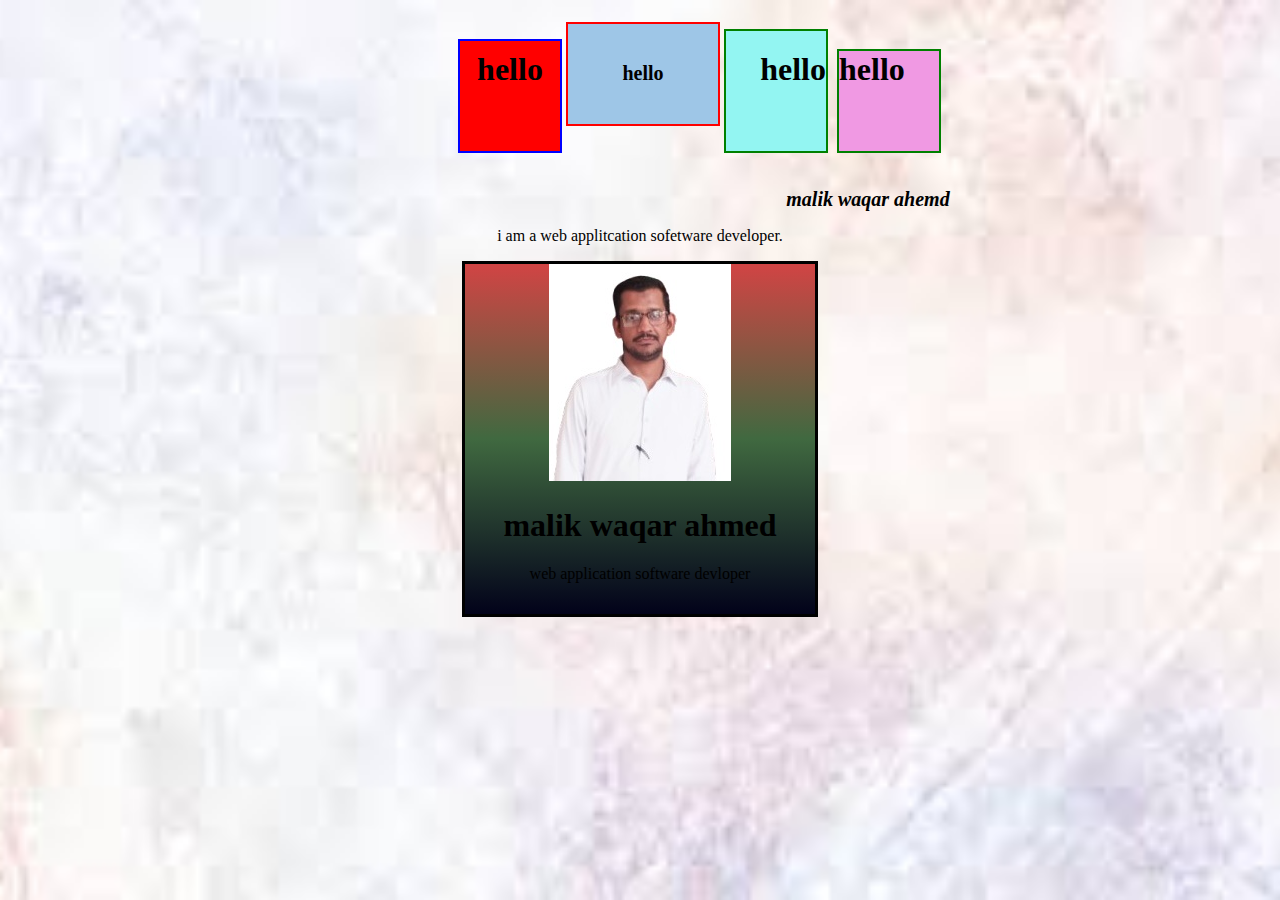
<file: index.html>
<!DOCTYPE html>
<html lang="en">
<head>
    <meta charset="UTF-8">
    <meta name="viewport" content="width=device-width, initial-scale=1.0">
    <title>css colors and background</title>
    <link rel="stylesheet" href="./style.css">
</head>
<body>
    <section class="box">
        <dive>
            <h1 class="d2">hello</h1>
            <h1 class="d1">hello</h1>
            <h1 class="d3">hello</h1>
            <h1 class="d4">hello</h1>
        </dive>
        <div>
            <h1 align="center" class="name">malik waqar ahemd</h1>
            <p align="center">i am a web applitcation sofetware developer.</p>
        </div>
        <div class="card">
           <div class="image" align="center"><img src="./pic.jpg">
           </div>     
            <h1 align="center">malik waqar ahmed</h1>
            <p align="center"> web application software devloper</p>
        </div>
    </section>
</body>
</html>
</file>
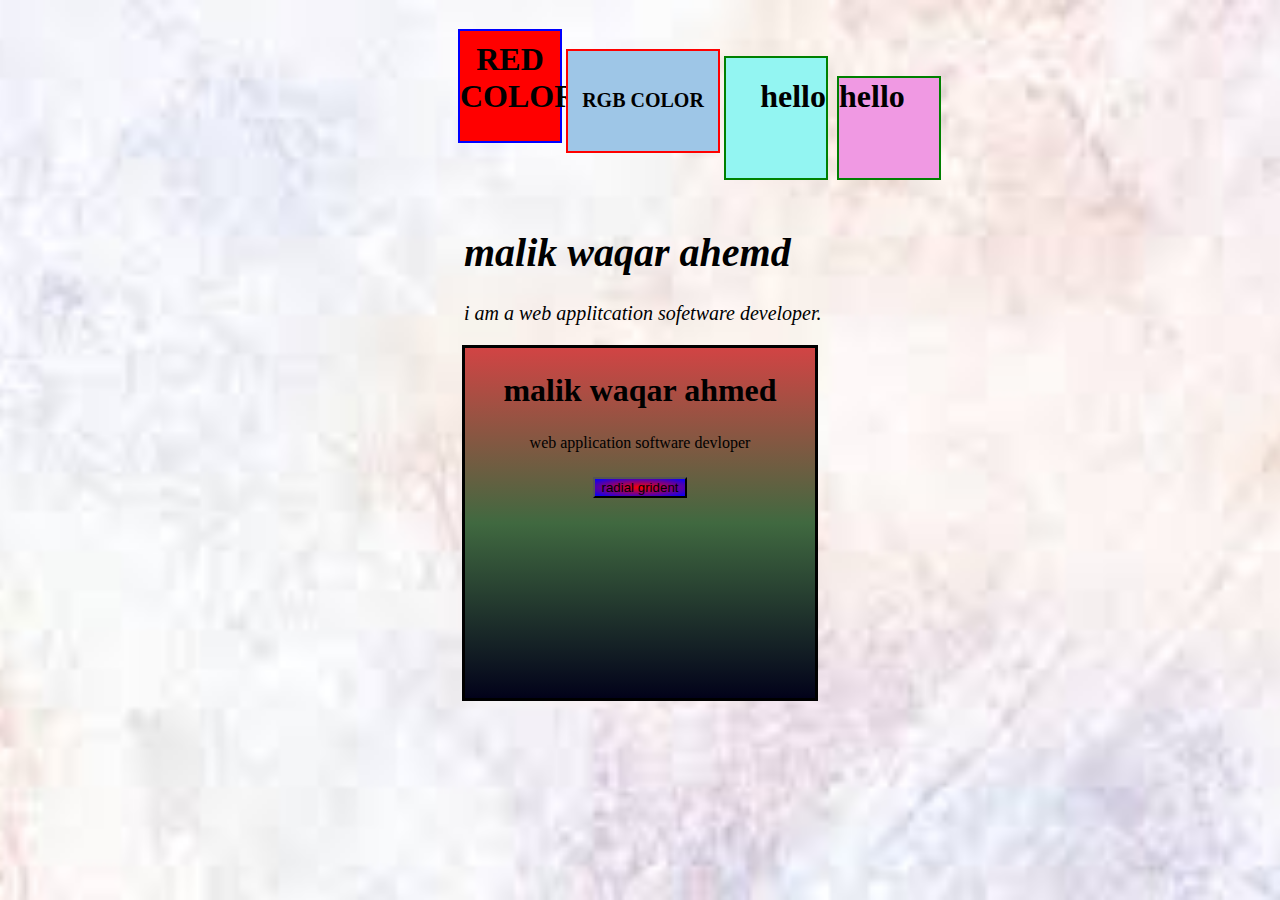
<file: index (1).html>
<!DOCTYPE html>
<html lang="en">
<head>
    <meta charset="UTF-8">
    <meta name="viewport" content="width=device-width, initial-scale=1.0">
    <title>css colors and background</title>
    <link rel="stylesheet" href="./style.css">
</head>
<body>
    <section class="box">
        <dive>
            <h1 class="d2">RED COLOR</h1>
            <h1 class="d1">RGB COLOR</h1>
            <h1 class="d3">hello</h1>
            <h1 class="d4">hello</h1>
        </dive>
        <div class="name">
            <h1>malik waqar ahemd</h1>
            <p>i am a web applitcation sofetware developer.</p>
        </div>
        <div class="card">   
            <h1 class="cardname">malik waqar ahmed</h1>
            <p class="discription"> web application software devloper</p>
            <button class="button"> radial grident</button>
        </div>

    </section>
</body>
</html>
</file>
<file: style.css>
.d2 {
    background-color: red;
    padding-top: 10px;

    border: 2px;
    width: 100px;
    height: 100px;
    border-color: blue;
    text-align: center;
    border-style: solid;
    display: inline-block;
    margin-left: 450px;
}
.d1 {
    background-color: rgb(158, 198, 231);
    font-size: 20PX;
    text-align: center;
    align-content: center;
    border: 2px;
    width: 150px;
    height: 100px;
    border-color: red;
    border-style: solid;
    display: inline-block;
}
.d3 {
    background-color:#93f5f2 ;
    border: 2px;
    text-align: right;
    padding-top: 20px;
    width: 100px;
    height: 100px;
    border-color: green;
    border-style: solid;
    display: inline-block;
}
.d4 {
    display: flex;
    background-color: hsl(309, 74%, 77%);
    border: 2px;
    width: 100px;
    height: 100px;
    border-color: green;
    margin: 5px;
    border-style: solid;
    display: inline-block;
}
body {
    background-image: url(./background.jpg);
    background-size: cover ;
    background-repeat: no-repeat;
    background-attachment: fixed;
    background-position: center;
    background-attachment: fixed;
}
.name{
    margin-left: 456px;
    font-style: italic;
    font-size: 20px;
}
.card{
    background: linear-gradient(rgb(209, 68, 68), rgb(64, 105, 64),rgb(2, 2, 26))
}
.card{ 
    margin: auto;
    width: 350px;
    height: 350px;
    border-style: solid;
   text-align: center;
   }

.cardname {
    margin:24px;
}
.discription{
    margin: 25px;
}
.button{
    text-align: justify;
    background: radial-gradient(red,blue);
}
</file>
